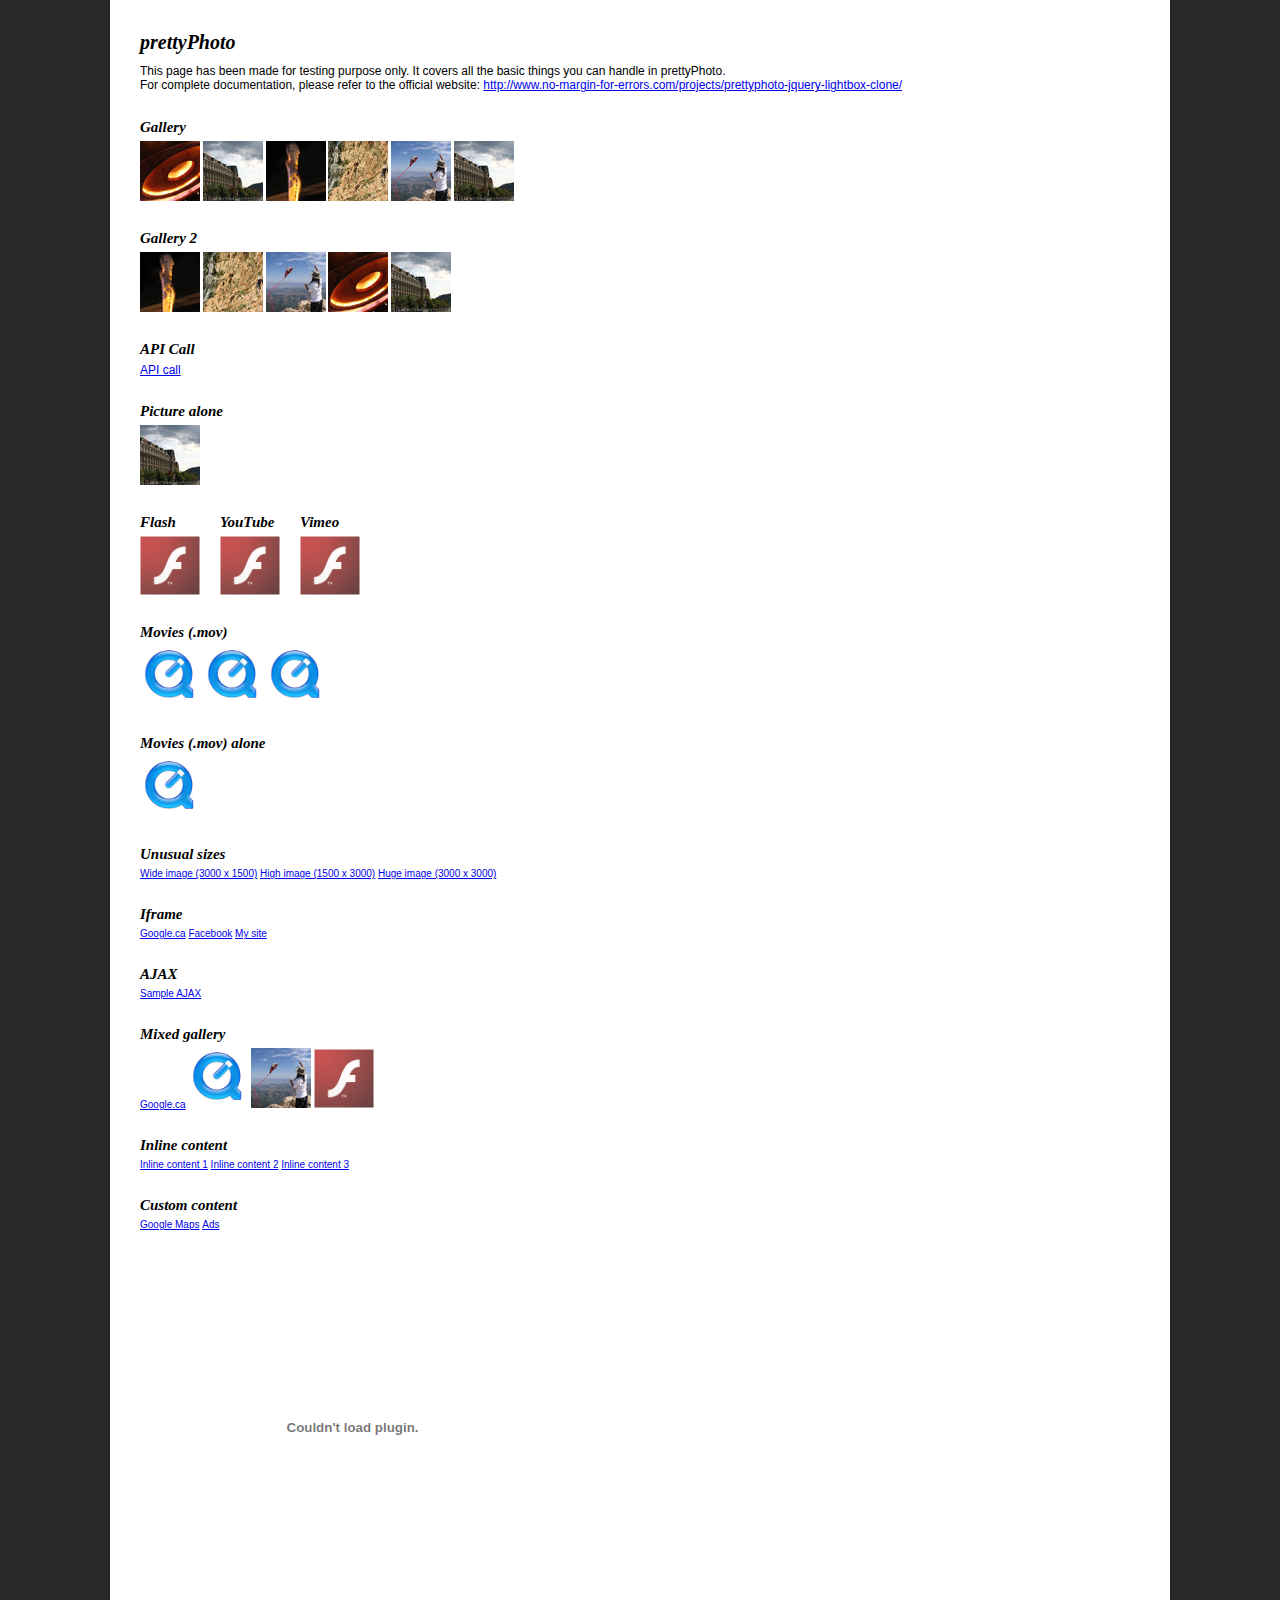
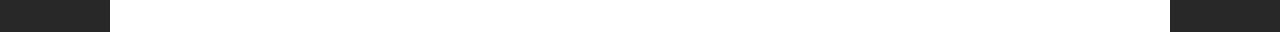
<file: css/prettyPhoto/index.html>
<!DOCTYPE html>
<html>
	<head>
		<title>jQuery lightbox clone - prettyPhoto - by Stephane Caron</title>
		<meta http-equiv="Content-Type" content="text/html; charset=utf-8" />
		<script src="js/jquery-1.4.4.min.js" type="text/javascript"></script>
		<!--script src="js/jquery.lint.js" type="text/javascript" charset="utf-8"></script-->
		<link rel="stylesheet" href="css/prettyPhoto.css" type="text/css" media="screen" title="prettyPhoto main stylesheet" charset="utf-8" />
		<script src="js/jquery.prettyPhoto.js" type="text/javascript" charset="utf-8"></script>
		
		<style type="text/css" media="screen">
			* { margin: 0; padding: 0; }
			
			body {
				background: #282828;
				font: 62.5%/1.2 Arial, Verdana, Sans-Serif;
				padding: 0 20px;
			}
			
			h1 { font-family: Georgia; font-style: italic; margin-bottom: 10px; }
			
			h2 {
				font-family: Georgia;
				font-style: italic;
				margin: 25px 0 5px 0;
			}
			
			p { font-size: 1.2em; }
			
			ul li { display: inline; }
			
			.wide {
				border-bottom: 1px #000 solid;
				width: 4000px;
			}
			
			.fleft { float: left; margin: 0 20px 0 0; }
			
			.cboth { clear: both; }
			
			#main {
				background: #fff;
				margin: 0 auto;
				padding: 30px;
				width: 1000px;
			}
		</style>
	</head>
	<body>
		<div id="main">
			<h1>prettyPhoto</h1>
			
			<p>This page has been made for testing purpose only. It covers all the basic things you can handle in prettyPhoto.</p>
	
			<p>For complete documentation, please refer to the official website: <a href="http://www.no-margin-for-errors.com/projects/prettyphoto-jquery-lightbox-clone/">http://www.no-margin-for-errors.com/projects/prettyphoto-jquery-lightbox-clone/</a></p>
	
			<h2>Gallery</h2>
			<ul class="gallery clearfix">
				<li><a href="images/fullscreen/1.JPG?lol=lol" rel="prettyPhoto[gallery1]" title="You can add caption to pictures. You can add caption to pictures. You can add caption to pictures."><img src="images/thumbnails/t_1.jpg" width="60" height="60" alt="Red round shape" /></a></li>
				<li><a href="images/fullscreen/2.jpg" rel="prettyPhoto[gallery1]"><img src="images/thumbnails/t_2.jpg" width="60" height="60" alt="Nice building" /></a></li>
				<li><a href="images/fullscreen/3.jpg" rel="prettyPhoto[gallery1]"><img src="images/thumbnails/t_3.jpg" width="60" height="60" alt="Fire!" /></a></li>
				<li><a href="images/fullscreen/4.jpg" rel="prettyPhoto[gallery1]"><img src="images/thumbnails/t_4.jpg" width="60" height="60" alt="Rock climbing" /></a></li>
				<li><a href="images/fullscreen/5.jpg" rel="prettyPhoto[gallery1]"><img src="images/thumbnails/t_5.jpg" width="60" height="60" alt="Fly kite, fly!" /></a></li>
				<li><a href="images/fullscreen/6.jpg" rel="prettyPhoto[gallery1]"><img src="images/thumbnails/t_2.jpg" width="60" height="60" alt="Nice building" /></a></li>
			</ul>

			<h2>Gallery 2</h2>
			<ul class="gallery clearfix">
				<li><a href="images/fullscreen/3.jpg" rel="prettyPhoto[gallery2]" title="How is the description on that one? How is the description on that one? How is the description on that one? "><img src="images/thumbnails/t_3.jpg" width="60" height="60" alt="This is a pretty long title" /></a></li>
				<li><a href="images/fullscreen/4.jpg" rel="prettyPhoto[gallery2]" title="Description on a single line."><img src="images/thumbnails/t_4.jpg" width="60" height="60" alt="" /></a></li>
				<li><a href="images/fullscreen/5.jpg" rel="prettyPhoto[gallery2]"><img src="images/thumbnails/t_5.jpg" width="60" height="60" alt="" /></a></li>
				<li><a href="images/fullscreen/1.jpg" rel="prettyPhoto[gallery2]"><img src="images/thumbnails/t_1.jpg" width="60" height="60" alt="" /></a></li>
				<li><a href="images/fullscreen/2.jpg" rel="prettyPhoto[gallery2]"><img src="images/thumbnails/t_2.jpg" width="60" height="60" alt="" /></a></li>
			</ul>

			<h2>API Call</h2>
			<script type="text/javascript" charset="utf-8">
				api_gallery=['images/fullscreen/1.JPG','images/fullscreen/2.jpg','images/fullscreen/3.JPG'];
				api_titles=['API Call Image 1','API Call Image 2','API Call Image 3'];
				api_descriptions=['Description 1','Description 2','Description 3'];
			</script>
			<p><a href="#" onclick="$.prettyPhoto.open(api_gallery,api_titles,api_descriptions); return false">API call</a></p>

			<h2>Picture alone</h2>
			<ul class="gallery clearfix">
				<li><a href="images/fullscreen/2.jpg" rel="prettyPhoto" title="&lt;a href=&#x27;http://www.google.ca&#x27; target=&#x27;_blank&#x27; &gt;This will open Google.com in a new window&lt;/a&gt;"><img src="images/thumbnails/t_2.jpg" width="60" height="60" alt="Picture alone 1" /></a></li>
			</ul>
			<div class="fleft">
				<h2>Flash</h2>
				<ul class="gallery clearfix">
					<li><a href="http://www.adobe.com/products/flashplayer/include/marquee/design.swf?width=792&amp;height=294" rel="prettyPhoto[flash]" title="Flash 10 demo"><img src="images/thumbnails/flash-logo.png" width="60" alt="Flash 10 demo" /></a></li>
				</ul>
			</div>
			<div class="fleft">
				<h2>YouTube</h2>
				<ul class="gallery clearfix">
					<li><a href="http://www.youtube.com/watch?v=kh29_SERH0Y&rel=0" rel="prettyPhoto" title="YouTube demo"><img src="images/thumbnails/flash-logo.png" width="60" alt="" /></a></li>
				</ul>
			</div>
			<div class="fleft">
				<h2>Vimeo</h2>
				<ul class="gallery clearfix">
					<li><a href="http://vimeo.com/7874398&width=700" rel="prettyPhoto" title="Vimeo video"><img src="images/thumbnails/flash-logo.png" width="60" alt="VIMEO!" /></a></li>
				</ul>
			</div>
			
			<br class="cboth" />
	
			<h2>Movies (.mov)</h2>
			<ul class="gallery clearfix">
				<li><a href="http://trailers.apple.com/movies/disney/tronlegacy/tronlegacy-tsr1_r640s.mov?width=640&height=272" rel="prettyPhoto[movies]" title="Tron!"><img src="images/thumbnails/quicktime-logo.gif" alt="Tron teaser" width="60" /></a></li>
				<li><a href="http://trailers.apple.com/movies/sony_pictures/karatekid/karatekid-tlr3_r640s.mov?width=640&height=304" rel="prettyPhoto[movies]" title="The Karate Kid"><img src="images/thumbnails/quicktime-logo.gif" alt="The Karate Kid" width="60" /></a></li>
				<li><a href="http://trailers.apple.com/movies/paramount/shutterisland/shutterisland-tvspot1_r640s.mov?width=640&height=272" rel="prettyPhoto[movies]" title="Shutter Island"><img src="images/thumbnails/quicktime-logo.gif" alt="Shutter Island" width="60" /></a></li>
			</ul>
	
			<h2>Movies (.mov) alone</h2>
			<ul class="gallery clearfix">
				<li><a href="http://trailers.apple.com/movies/disney/tronlegacy/tronlegacy-tsr1_r640s.mov?width=640&height=272" rel="prettyPhoto" title="Tron!"><img src="images/thumbnails/quicktime-logo.gif" alt="Tron teaser" width="60" /></a></li>
			</ul>
	
			<h2>Unusual sizes</h2>
			<ul class="gallery clearfix">
				<li><a href="images/fullscreen/wide.gif" rel="prettyPhoto[unusual]">Wide image (3000 x 1500)</a></li>
				<li><a href="images/fullscreen/high.gif" rel="prettyPhoto[unusual]">High image (1500 x 3000)</a></li>
				<li><a href="images/fullscreen/huge.gif" rel="prettyPhoto[unusual]">Huge image (3000 x 3000)</a></li>
			</ul>
	
			<h2>Iframe</h2>
			<ul class="gallery clearfix">
				<li><a href="http://www.google.com/search?ie=UTF-8&amp;oe=UTF-8&amp;q=prettyphoto&amp;iframe=true&amp;width=100%&amp;height=100%" rel="prettyPhoto[iframe]">Google.ca</a></li>
				<li><a href="http://www.facebook.com?iframe=true&amp;width=600&amp;height=300" rel="prettyPhoto[iframe]">Facebook</a></li>
				<li><a href="http://nmfe.co?iframe=true&amp;width=300&amp;height=200" rel="prettyPhoto[iframe]">My site</a></li>
			</ul>
	
			<h2>AJAX</h2>
			<ul class="gallery clearfix">
				<li><a href="xhr_response.html?ajax=true&amp;width=400&amp;height=160" rel="prettyPhoto[ajax]">Sample AJAX</a></li>
			</ul>
	
			<h2>Mixed gallery</h2>
			<ul class="gallery clearfix">
				<li><a href="http://www.google.ca?iframe=true&amp;width=1000&amp;height=500" rel="prettyPhoto[mixed]">Google.ca</a></li>
				<li><a href="http://trailers.apple.com/movies/disney/tronlegacy/tronlegacy-tsr1_r640s.mov?width=640&height=272" rel="prettyPhoto[mixed]" title="Tron!"><img src="images/thumbnails/quicktime-logo.gif" alt="Tron teaser" width="60" /></a></li>
				<li><a href="images/fullscreen/5.jpg" rel="prettyPhoto[mixed]"><img src="images/thumbnails/t_5.jpg" width="60" height="60" alt="" /></a></li>
				<li><a href="http://www.adobe.com/products/flashplayer/include/marquee/design.swf?width=792&amp;height=294" rel="prettyPhoto[mixed]" title="Flash 10 demo"><img src="images/thumbnails/flash-logo.png" width="60" alt="Flash 10 demo" /></a></li>
			</ul>
	
			<h2>Inline content</h2>
			<ul class="gallery clearfix">
				<li><a href="#inline_demo" rel="prettyPhoto[inline]">Inline content 1</a></li>
				<li><a href="#inline_demo2" rel="prettyPhoto[inline]">Inline content 2</a></li>
				<li><a href="#inline_demo3" rel="prettyPhoto[inline]">Inline content 3</a></li>
			</ul>
			<div id="inline_demo" style="display:none;">
				<p><a href="http://www.google.ca?iframe=true&amp;width=1000&amp;height=500">Google.ca</a></p>
				<p>Lorem ipsum dolor sit amet, consectetur adipisicing elit, sed do eiusmod tempor incididunt ut labore et dolore magna aliqua. Ut enim ad minim veniam, quis nostrud exercitation ullamco laboris nisi ut aliquip ex ea commodo consequat. Duis aute irure dolor in reprehenderit in voluptate velit esse cillum dolore eu fugiat nulla pariatur. Excepteur sint occaecat cupidatat non proident, sunt in culpa qui officia deserunt mollit anim id est laborum.</p>
			</div>
			<div id="inline_demo2" style="display:none;">
				<p>Lorem ipsum dolor sit amet, consectetur adipisicing elit, sed do eiusmod tempor incididunt ut labore et dolore magna aliqua. Ut enim ad minim veniam, quis nostrud exercitation ullamco laboris nisi ut aliquip ex ea commodo consequat. Duis aute irure dolor in reprehenderit in voluptate velit esse cillum dolore eu fugiat nulla pariatur. Excepteur sint occaecat cupidatat non proident, sunt in culpa qui officia deserunt mollit anim id est laborum.</p>
				<p>Lorem ipsum dolor sit amet, consectetur adipisicing elit, sed do eiusmod tempor incididunt ut labore et dolore magna aliqua. Ut enim ad minim veniam, quis nostrud exercitation ullamco laboris nisi ut aliquip ex ea commodo consequat. Duis aute irure dolor in reprehenderit in voluptate velit esse cillum dolore eu fugiat nulla pariatur. Excepteur sint occaecat cupidatat non proident, sunt in culpa qui officia deserunt mollit anim id est laborum.</p>
				<p>Lorem ipsum dolor sit amet, consectetur adipisicing elit, sed do eiusmod tempor incididunt ut labore et dolore magna aliqua. Ut enim ad minim veniam, quis nostrud exercitation ullamco laboris nisi ut aliquip ex ea commodo consequat. Duis aute irure dolor in reprehenderit in voluptate velit esse cillum dolore eu fugiat nulla pariatur. Excepteur sint occaecat cupidatat non proident, sunt in culpa qui officia deserunt mollit anim id est laborum.</p>
				<p>Lorem ipsum dolor sit amet, consectetur adipisicing elit, sed do eiusmod tempor incididunt ut labore et dolore magna aliqua. Ut enim ad minim veniam, quis nostrud exercitation ullamco laboris nisi ut aliquip ex ea commodo consequat. Duis aute irure dolor in reprehenderit in voluptate velit esse cillum dolore eu fugiat nulla pariatur. Excepteur sint occaecat cupidatat non proident, sunt in culpa qui officia deserunt mollit anim id est laborum.</p>
			</div>
			<div id="inline_demo3" style="display:none;">
				<p>Lorem ipsum dolor sit amet, consectetur adipisicing elit, sed do eiusmod tempor incididunt ut labore et dolore magna aliqua. Ut enim ad minim veniam, quis nostrud exercitation ullamco laboris nisi ut aliquip ex ea commodo consequat. Duis aute irure dolor in reprehenderit in voluptate velit esse cillum dolore eu fugiat nulla pariatur. Excepteur sint occaecat cupidatat non proident, sunt in culpa qui officia deserunt mollit anim id est laborum.</p>
				<p>Lorem ipsum dolor sit amet, consectetur adipisicing elit, sed do eiusmod tempor incididunt ut labore et dolore magna aliqua. Ut enim ad minim veniam, quis nostrud exercitation ullamco laboris nisi ut aliquip ex ea commodo consequat. Duis aute irure dolor in reprehenderit in voluptate velit esse cillum dolore eu fugiat nulla pariatur. Excepteur sint occaecat cupidatat non proident, sunt in culpa qui officia deserunt mollit anim id est laborum.</p>
				<p><img src="images/fullscreen/2.jpg" /></p>
			</div>
	
			<h2>Custom content</h2>
			<ul id="custom_content" class="gallery clearfix">
				<li><a href="#?custom=true&width=260&height=270" rel="prettyPhoto">Google Maps</a></li>
				<li><a href="#?custom=true&width=260&height=400" rel="prettyPhoto">Ads</a></li>
			</ul>
			
			<br /><br />
			
			<object width="425" height="344"><param name="movie" value="http://www.youtube.com/v/_HOMoTqEASY&hl=en&fs=1&"></param><param name="allowFullScreen" value="true"></param><param name="allowscriptaccess" value="always"></param><param name="wmode" value="opaque"></param><embed src="http://www.youtube.com/v/_HOMoTqEASY&hl=en&fs=1&" type="application/x-shockwave-flash" allowscriptaccess="always" allowfullscreen="true" width="425" height="344" wmode="opaque"></embed></object>
			<iframe title="YouTube video player" width="425" height="344" src="http://www.youtube.com/embed/_HOMoTqEASY" frameborder="0" allowfullscreen></iframe>
	
			<script type="text/javascript" charset="utf-8">
			$(document).ready(function(){
				$("area[rel^='prettyPhoto']").prettyPhoto();
				
				$(".gallery:first a[rel^='prettyPhoto']").prettyPhoto({animation_speed:'normal',theme:'facebook',slideshow:3000, autoplay_slideshow: true});
				$(".gallery:gt(0) a[rel^='prettyPhoto']").prettyPhoto({animation_speed:'fast',slideshow:10000, hideflash: true});
		
				$("#custom_content a[rel^='prettyPhoto']:first").prettyPhoto({
					custom_markup: '<div id="map_canvas" style="width:260px; height:265px"></div>',
					changepicturecallback: function(){ initialize(); }
				});

				$("#custom_content a[rel^='prettyPhoto']:last").prettyPhoto({
					custom_markup: '<div id="bsap_1259344" class="bsarocks bsap_d49a0984d0f377271ccbf01a33f2b6d6"></div><div id="bsap_1237859" class="bsarocks bsap_d49a0984d0f377271ccbf01a33f2b6d6" style="height:260px"></div><div id="bsap_1251710" class="bsarocks bsap_d49a0984d0f377271ccbf01a33f2b6d6"></div>',
					changepicturecallback: function(){ _bsap.exec(); }
				});
			});
			</script>
	
			<!-- Google Maps Code -->
			<script type="text/javascript"
			    src="http://maps.google.com/maps/api/js?sensor=true">
			</script>
			<script type="text/javascript">
			  function initialize() {
			    var latlng = new google.maps.LatLng(-34.397, 150.644);
			    var myOptions = {
			      zoom: 8,
			      center: latlng,
			      mapTypeId: google.maps.MapTypeId.ROADMAP
			    };
			    var map = new google.maps.Map(document.getElementById("map_canvas"),
			        myOptions);
			  }

			</script>
			<!-- END Google Maps Code -->
	
			<!-- BuySellAds.com Ad Code -->
			<style type="text/css" media="screen">
				.bsap a { float: left; }
			</style>
			<script type="text/javascript">
			(function(){
			  var bsa = document.createElement('script');
			     bsa.type = 'text/javascript';
			     bsa.async = true;
			     bsa.src = '//s3.buysellads.com/ac/bsa.js';
			  (document.getElementsByTagName('head')[0]||document.getElementsByTagName('body')[0]).appendChild(bsa);
			})();
			</script>
			<!-- END BuySellAds.com Ad Code -->
	</div>
	</body>
</html>
</file>
<file: css/prettyPhoto/css/prettyPhoto.css>
/* ------------------------------------------------------------------------
	This you can edit.
------------------------------------------------------------------------- */

	/* ----------------------------------
		Default Theme
	----------------------------------- */

	div.pp_default .pp_top,
	div.pp_default .pp_top .pp_middle,
	div.pp_default .pp_top .pp_left,
	div.pp_default .pp_top .pp_right,
	div.pp_default .pp_bottom,
	div.pp_default .pp_bottom .pp_left,
	div.pp_default .pp_bottom .pp_middle,
	div.pp_default .pp_bottom .pp_right { height: 13px; }
	
	div.pp_default .pp_top .pp_left { background: url(../images/prettyPhoto/default/sprite.png) -78px -93px no-repeat; } /* Top left corner */
	div.pp_default .pp_top .pp_middle { background: url(../images/prettyPhoto/default/sprite_x.png) top left repeat-x; } /* Top pattern/color */
	div.pp_default .pp_top .pp_right { background: url(../images/prettyPhoto/default/sprite.png) -112px -93px no-repeat; } /* Top right corner */
	
	div.pp_default .pp_content .ppt { color: #f8f8f8; }
	div.pp_default .pp_content_container .pp_left { background: url(../images/prettyPhoto/default/sprite_y.png) -7px 0 repeat-y; padding-left: 13px; }
	div.pp_default .pp_content_container .pp_right { background: url(../images/prettyPhoto/default/sprite_y.png) top right repeat-y; padding-right: 13px; }
	div.pp_default .pp_content { background-color: #fff; } /* Content background */
	div.pp_default .pp_next:hover { background: url(../images/prettyPhoto/default/sprite_next.png) center right  no-repeat; cursor: pointer; } /* Next button */
	div.pp_default .pp_previous:hover { background: url(../images/prettyPhoto/default/sprite_prev.png) center left no-repeat; cursor: pointer; } /* Previous button */
	div.pp_default .pp_expand { background: url(../images/prettyPhoto/default/sprite.png) 0 -29px no-repeat; cursor: pointer; width: 28px; height: 28px; } /* Expand button */
	div.pp_default .pp_expand:hover { background: url(../images/prettyPhoto/default/sprite.png) 0 -56px no-repeat; cursor: pointer; } /* Expand button hover */
	div.pp_default .pp_contract { background: url(../images/prettyPhoto/default/sprite.png) 0 -84px no-repeat; cursor: pointer; width: 28px; height: 28px; } /* Contract button */
	div.pp_default .pp_contract:hover { background: url(../images/prettyPhoto/default/sprite.png) 0 -113px no-repeat; cursor: pointer; } /* Contract button hover */
	div.pp_default .pp_close { width: 30px; height: 30px; background: url(../images/prettyPhoto/default/sprite.png) 2px 1px no-repeat; cursor: pointer; } /* Close button */
	div.pp_default #pp_full_res .pp_inline { color: #000; } 
	div.pp_default .pp_gallery ul li a { background: url(../images/prettyPhoto/default/default_thumb.png) center center #f8f8f8; border:1px solid #aaa; }
	div.pp_default .pp_gallery ul li a:hover,
	div.pp_default .pp_gallery ul li.selected a { border-color: #fff; }

	div.pp_default .pp_gallery a.pp_arrow_previous,
	div.pp_default .pp_gallery a.pp_arrow_next { position: static; left: auto; }
	div.pp_default .pp_nav .pp_play,
	div.pp_default .pp_nav .pp_pause { background: url(../images/prettyPhoto/default/sprite.png) -51px 1px no-repeat; height:30px; width:30px; }
	div.pp_default .pp_nav .pp_pause { background-position: -51px -29px; }
	div.pp_default .pp_details { position: relative; }
	div.pp_default a.pp_arrow_previous,
	div.pp_default a.pp_arrow_next { background: url(../images/prettyPhoto/default/sprite.png) -31px -3px no-repeat; height: 20px; margin: 4px 0 0 0; width: 20px; }
	div.pp_default a.pp_arrow_next { left: 52px; background-position: -82px -3px; } /* The next arrow in the bottom nav */
	div.pp_default .pp_content_container .pp_details { margin-top: 5px; }
	div.pp_default .pp_nav { clear: none; height: 30px; width: 105px; position: relative; }
	div.pp_default .pp_nav .currentTextHolder{ font-family: Georgia; font-style: italic; font-color:#999; font-size: 11px; left: 75px; line-height: 25px; margin: 0; padding: 0 0 0 10px; position: absolute; top: 2px; }
	
	div.pp_default .pp_close:hover, div.pp_default .pp_nav .pp_play:hover, div.pp_default .pp_nav .pp_pause:hover, div.pp_default .pp_arrow_next:hover, div.pp_default .pp_arrow_previous:hover { opacity:0.7; }

	div.pp_default .pp_description{ font-size: 11px; font-weight: bold; line-height: 14px; margin: 5px 50px 5px 0; }

	div.pp_default .pp_bottom .pp_left { background: url(../images/prettyPhoto/default/sprite.png) -78px -127px no-repeat; } /* Bottom left corner */
	div.pp_default .pp_bottom .pp_middle { background: url(../images/prettyPhoto/default/sprite_x.png) bottom left repeat-x; } /* Bottom pattern/color */
	div.pp_default .pp_bottom .pp_right { background: url(../images/prettyPhoto/default/sprite.png) -112px -127px no-repeat; } /* Bottom right corner */

	div.pp_default .pp_loaderIcon { background: url(../images/prettyPhoto/default/loader.gif) center center no-repeat; } /* Loader icon */

	
	/* ----------------------------------
		Light Rounded Theme
	----------------------------------- */


	div.light_rounded .pp_top .pp_left { background: url(../images/prettyPhoto/light_rounded/sprite.png) -88px -53px no-repeat; } /* Top left corner */
	div.light_rounded .pp_top .pp_middle { background: #fff; } /* Top pattern/color */
	div.light_rounded .pp_top .pp_right { background: url(../images/prettyPhoto/light_rounded/sprite.png) -110px -53px no-repeat; } /* Top right corner */
	
	div.light_rounded .pp_content .ppt { color: #000; }
	div.light_rounded .pp_content_container .pp_left,
	div.light_rounded .pp_content_container .pp_right { background: #fff; }
	div.light_rounded .pp_content { background-color: #fff; } /* Content background */
	div.light_rounded .pp_next:hover { background: url(../images/prettyPhoto/light_rounded/btnNext.png) center right  no-repeat; cursor: pointer; } /* Next button */
	div.light_rounded .pp_previous:hover { background: url(../images/prettyPhoto/light_rounded/btnPrevious.png) center left no-repeat; cursor: pointer; } /* Previous button */
	div.light_rounded .pp_expand { background: url(../images/prettyPhoto/light_rounded/sprite.png) -31px -26px no-repeat; cursor: pointer; } /* Expand button */
	div.light_rounded .pp_expand:hover { background: url(../images/prettyPhoto/light_rounded/sprite.png) -31px -47px no-repeat; cursor: pointer; } /* Expand button hover */
	div.light_rounded .pp_contract { background: url(../images/prettyPhoto/light_rounded/sprite.png) 0 -26px no-repeat; cursor: pointer; } /* Contract button */
	div.light_rounded .pp_contract:hover { background: url(../images/prettyPhoto/light_rounded/sprite.png) 0 -47px no-repeat; cursor: pointer; } /* Contract button hover */
	div.light_rounded .pp_close { width: 75px; height: 22px; background: url(../images/prettyPhoto/light_rounded/sprite.png) -1px -1px no-repeat; cursor: pointer; } /* Close button */
	div.light_rounded .pp_details { position: relative; }
	div.light_rounded .pp_description { margin-right: 85px; }
	div.light_rounded #pp_full_res .pp_inline { color: #000; } 
	div.light_rounded .pp_gallery a.pp_arrow_previous,
	div.light_rounded .pp_gallery a.pp_arrow_next { margin-top: 12px !important; }
	div.light_rounded .pp_nav .pp_play { background: url(../images/prettyPhoto/light_rounded/sprite.png) -1px -100px no-repeat; height: 15px; width: 14px; }
	div.light_rounded .pp_nav .pp_pause { background: url(../images/prettyPhoto/light_rounded/sprite.png) -24px -100px no-repeat; height: 15px; width: 14px; }

	div.light_rounded .pp_arrow_previous { background: url(../images/prettyPhoto/light_rounded/sprite.png) 0 -71px no-repeat; } /* The previous arrow in the bottom nav */
		div.light_rounded .pp_arrow_previous.disabled { background-position: 0 -87px; cursor: default; }
	div.light_rounded .pp_arrow_next { background: url(../images/prettyPhoto/light_rounded/sprite.png) -22px -71px no-repeat; } /* The next arrow in the bottom nav */
		div.light_rounded .pp_arrow_next.disabled { background-position: -22px -87px; cursor: default; }

	div.light_rounded .pp_bottom .pp_left { background: url(../images/prettyPhoto/light_rounded/sprite.png) -88px -80px no-repeat; } /* Bottom left corner */
	div.light_rounded .pp_bottom .pp_middle { background: #fff; } /* Bottom pattern/color */
	div.light_rounded .pp_bottom .pp_right { background: url(../images/prettyPhoto/light_rounded/sprite.png) -110px -80px no-repeat; } /* Bottom right corner */

	div.light_rounded .pp_loaderIcon { background: url(../images/prettyPhoto/light_rounded/loader.gif) center center no-repeat; } /* Loader icon */
	
	/* ----------------------------------
		Dark Rounded Theme
	----------------------------------- */
	
	div.dark_rounded .pp_top .pp_left { background: url(../images/prettyPhoto/dark_rounded/sprite.png) -88px -53px no-repeat; } /* Top left corner */
	div.dark_rounded .pp_top .pp_middle { background: url(../images/prettyPhoto/dark_rounded/contentPattern.png) top left repeat; } /* Top pattern/color */
	div.dark_rounded .pp_top .pp_right { background: url(../images/prettyPhoto/dark_rounded/sprite.png) -110px -53px no-repeat; } /* Top right corner */
	
	div.dark_rounded .pp_content_container .pp_left { background: url(../images/prettyPhoto/dark_rounded/contentPattern.png) top left repeat-y; } /* Left Content background */
	div.dark_rounded .pp_content_container .pp_right { background: url(../images/prettyPhoto/dark_rounded/contentPattern.png) top right repeat-y; } /* Right Content background */
	div.dark_rounded .pp_content { background: url(../images/prettyPhoto/dark_rounded/contentPattern.png) top left repeat; } /* Content background */
	div.dark_rounded .pp_next:hover { background: url(../images/prettyPhoto/dark_rounded/btnNext.png) center right  no-repeat; cursor: pointer; } /* Next button */
	div.dark_rounded .pp_previous:hover { background: url(../images/prettyPhoto/dark_rounded/btnPrevious.png) center left no-repeat; cursor: pointer; } /* Previous button */
	div.dark_rounded .pp_expand { background: url(../images/prettyPhoto/dark_rounded/sprite.png) -31px -26px no-repeat; cursor: pointer; } /* Expand button */
	div.dark_rounded .pp_expand:hover { background: url(../images/prettyPhoto/dark_rounded/sprite.png) -31px -47px no-repeat; cursor: pointer; } /* Expand button hover */
	div.dark_rounded .pp_contract { background: url(../images/prettyPhoto/dark_rounded/sprite.png) 0 -26px no-repeat; cursor: pointer; } /* Contract button */
	div.dark_rounded .pp_contract:hover { background: url(../images/prettyPhoto/dark_rounded/sprite.png) 0 -47px no-repeat; cursor: pointer; } /* Contract button hover */
	div.dark_rounded .pp_close { width: 75px; height: 22px; background: url(../images/prettyPhoto/dark_rounded/sprite.png) -1px -1px no-repeat; cursor: pointer; } /* Close button */
	div.dark_rounded .pp_details { position: relative; }
	div.dark_rounded .pp_description { margin-right: 85px; }
	div.dark_rounded .currentTextHolder { color: #c4c4c4; }
	div.dark_rounded .pp_description { color: #fff; }
	div.dark_rounded #pp_full_res .pp_inline { color: #fff; }
	div.dark_rounded .pp_gallery a.pp_arrow_previous,
	div.dark_rounded .pp_gallery a.pp_arrow_next { margin-top: 12px !important; }
	div.dark_rounded .pp_nav .pp_play { background: url(../images/prettyPhoto/dark_rounded/sprite.png) -1px -100px no-repeat; height: 15px; width: 14px; }
	div.dark_rounded .pp_nav .pp_pause { background: url(../images/prettyPhoto/dark_rounded/sprite.png) -24px -100px no-repeat; height: 15px; width: 14px; }

	div.dark_rounded .pp_arrow_previous { background: url(../images/prettyPhoto/dark_rounded/sprite.png) 0 -71px no-repeat; } /* The previous arrow in the bottom nav */
		div.dark_rounded .pp_arrow_previous.disabled { background-position: 0 -87px; cursor: default; }
	div.dark_rounded .pp_arrow_next { background: url(../images/prettyPhoto/dark_rounded/sprite.png) -22px -71px no-repeat; } /* The next arrow in the bottom nav */
		div.dark_rounded .pp_arrow_next.disabled { background-position: -22px -87px; cursor: default; }

	div.dark_rounded .pp_bottom .pp_left { background: url(../images/prettyPhoto/dark_rounded/sprite.png) -88px -80px no-repeat; } /* Bottom left corner */
	div.dark_rounded .pp_bottom .pp_middle { background: url(../images/prettyPhoto/dark_rounded/contentPattern.png) top left repeat; } /* Bottom pattern/color */
	div.dark_rounded .pp_bottom .pp_right { background: url(../images/prettyPhoto/dark_rounded/sprite.png) -110px -80px no-repeat; } /* Bottom right corner */

	div.dark_rounded .pp_loaderIcon { background: url(../images/prettyPhoto/dark_rounded/loader.gif) center center no-repeat; } /* Loader icon */
	
	
	/* ----------------------------------
		Dark Square Theme
	----------------------------------- */
	
	div.dark_square .pp_left ,
	div.dark_square .pp_middle,
	div.dark_square .pp_right,
	div.dark_square .pp_content { background: #000; }
	
	div.dark_square .currentTextHolder { color: #c4c4c4; }
	div.dark_square .pp_description { color: #fff; }
	div.dark_square .pp_loaderIcon { background: url(../images/prettyPhoto/dark_square/loader.gif) center center no-repeat; } /* Loader icon */
	
	div.dark_square .pp_expand { background: url(../images/prettyPhoto/dark_square/sprite.png) -31px -26px no-repeat; cursor: pointer; } /* Expand button */
	div.dark_square .pp_expand:hover { background: url(../images/prettyPhoto/dark_square/sprite.png) -31px -47px no-repeat; cursor: pointer; } /* Expand button hover */
	div.dark_square .pp_contract { background: url(../images/prettyPhoto/dark_square/sprite.png) 0 -26px no-repeat; cursor: pointer; } /* Contract button */
	div.dark_square .pp_contract:hover { background: url(../images/prettyPhoto/dark_square/sprite.png) 0 -47px no-repeat; cursor: pointer; } /* Contract button hover */
	div.dark_square .pp_close { width: 75px; height: 22px; background: url(../images/prettyPhoto/dark_square/sprite.png) -1px -1px no-repeat; cursor: pointer; } /* Close button */
	div.dark_square .pp_details { position: relative; }
	div.dark_square .pp_description { margin: 0 85px 0 0; }
	div.dark_square #pp_full_res .pp_inline { color: #fff; }
	div.dark_square .pp_gallery a.pp_arrow_previous,
	div.dark_square .pp_gallery a.pp_arrow_next { margin-top: 12px !important; }
	div.dark_square .pp_nav { clear: none; }
	div.dark_square .pp_nav .pp_play { background: url(../images/prettyPhoto/dark_square/sprite.png) -1px -100px no-repeat; height: 15px; width: 14px; }
	div.dark_square .pp_nav .pp_pause { background: url(../images/prettyPhoto/dark_square/sprite.png) -24px -100px no-repeat; height: 15px; width: 14px; }
	
	div.dark_square .pp_arrow_previous { background: url(../images/prettyPhoto/dark_square/sprite.png) 0 -71px no-repeat; } /* The previous arrow in the bottom nav */
		div.dark_square .pp_arrow_previous.disabled { background-position: 0 -87px; cursor: default; }
	div.dark_square .pp_arrow_next { background: url(../images/prettyPhoto/dark_square/sprite.png) -22px -71px no-repeat; } /* The next arrow in the bottom nav */
		div.dark_square .pp_arrow_next.disabled { background-position: -22px -87px; cursor: default; }
	
	div.dark_square .pp_next:hover { background: url(../images/prettyPhoto/dark_square/btnNext.png) center right  no-repeat; cursor: pointer; } /* Next button */
	div.dark_square .pp_previous:hover { background: url(../images/prettyPhoto/dark_square/btnPrevious.png) center left no-repeat; cursor: pointer; } /* Previous button */


	/* ----------------------------------
		Light Square Theme
	----------------------------------- */
	
	div.light_square .pp_left ,
	div.light_square .pp_middle,
	div.light_square .pp_right,
	div.light_square .pp_content { background: #fff; }
	
	div.light_square .pp_content .ppt { color: #000; }
	div.light_square .pp_expand { background: url(../images/prettyPhoto/light_square/sprite.png) -31px -26px no-repeat; cursor: pointer; } /* Expand button */
	div.light_square .pp_expand:hover { background: url(../images/prettyPhoto/light_square/sprite.png) -31px -47px no-repeat; cursor: pointer; } /* Expand button hover */
	div.light_square .pp_contract { background: url(../images/prettyPhoto/light_square/sprite.png) 0 -26px no-repeat; cursor: pointer; } /* Contract button */
	div.light_square .pp_contract:hover { background: url(../images/prettyPhoto/light_square/sprite.png) 0 -47px no-repeat; cursor: pointer; } /* Contract button hover */
	div.light_square .pp_close { width: 75px; height: 22px; background: url(../images/prettyPhoto/light_square/sprite.png) -1px -1px no-repeat; cursor: pointer; } /* Close button */
	div.light_square .pp_details { position: relative; }
	div.light_square .pp_description { margin-right: 85px; }
	div.light_square #pp_full_res .pp_inline { color: #000; }
	div.light_square .pp_gallery a.pp_arrow_previous,
	div.light_square .pp_gallery a.pp_arrow_next { margin-top: 12px !important; }
	div.light_square .pp_nav .pp_play { background: url(../images/prettyPhoto/light_square/sprite.png) -1px -100px no-repeat; height: 15px; width: 14px; }
	div.light_square .pp_nav .pp_pause { background: url(../images/prettyPhoto/light_square/sprite.png) -24px -100px no-repeat; height: 15px; width: 14px; }
	
	div.light_square .pp_arrow_previous { background: url(../images/prettyPhoto/light_square/sprite.png) 0 -71px no-repeat; } /* The previous arrow in the bottom nav */
		div.light_square .pp_arrow_previous.disabled { background-position: 0 -87px; cursor: default; }
	div.light_square .pp_arrow_next { background: url(../images/prettyPhoto/light_square/sprite.png) -22px -71px no-repeat; } /* The next arrow in the bottom nav */
		div.light_square .pp_arrow_next.disabled { background-position: -22px -87px; cursor: default; }
	
	div.light_square .pp_next:hover { background: url(../images/prettyPhoto/light_square/btnNext.png) center right  no-repeat; cursor: pointer; } /* Next button */
	div.light_square .pp_previous:hover { background: url(../images/prettyPhoto/light_square/btnPrevious.png) center left no-repeat; cursor: pointer; } /* Previous button */
	
	div.light_square .pp_loaderIcon { background: url(../images/prettyPhoto/light_rounded/loader.gif) center center no-repeat; } /* Loader icon */


	/* ----------------------------------
		Facebook style Theme
	----------------------------------- */
	
	div.facebook .pp_top .pp_left { background: url(../images/prettyPhoto/facebook/sprite.png) -88px -53px no-repeat; } /* Top left corner */
	div.facebook .pp_top .pp_middle { background: url(../images/prettyPhoto/facebook/contentPatternTop.png) top left repeat-x; } /* Top pattern/color */
	div.facebook .pp_top .pp_right { background: url(../images/prettyPhoto/facebook/sprite.png) -110px -53px no-repeat; } /* Top right corner */
	
	div.facebook .pp_content .ppt { color: #000; }
	div.facebook .pp_content_container .pp_left { background: url(../images/prettyPhoto/facebook/contentPatternLeft.png) top left repeat-y; } /* Content background */
	div.facebook .pp_content_container .pp_right { background: url(../images/prettyPhoto/facebook/contentPatternRight.png) top right repeat-y; } /* Content background */
	div.facebook .pp_content { background: #fff; } /* Content background */
	div.facebook .pp_expand { background: url(../images/prettyPhoto/facebook/sprite.png) -31px -26px no-repeat; cursor: pointer; } /* Expand button */
	div.facebook .pp_expand:hover { background: url(../images/prettyPhoto/facebook/sprite.png) -31px -47px no-repeat; cursor: pointer; } /* Expand button hover */
	div.facebook .pp_contract { background: url(../images/prettyPhoto/facebook/sprite.png) 0 -26px no-repeat; cursor: pointer; } /* Contract button */
	div.facebook .pp_contract:hover { background: url(../images/prettyPhoto/facebook/sprite.png) 0 -47px no-repeat; cursor: pointer; } /* Contract button hover */
	div.facebook .pp_close { width: 22px; height: 22px; background: url(../images/prettyPhoto/facebook/sprite.png) -1px -1px no-repeat; cursor: pointer; } /* Close button */
	div.facebook .pp_details { position: relative; }
	div.facebook .pp_description { margin: 0 37px 0 0; }
	div.facebook #pp_full_res .pp_inline { color: #000; } 
	div.facebook .pp_loaderIcon { background: url(../images/prettyPhoto/facebook/loader.gif) center center no-repeat; } /* Loader icon */
	
	div.facebook .pp_arrow_previous { background: url(../images/prettyPhoto/facebook/sprite.png) 0 -71px no-repeat; height: 22px; margin-top: 0; width: 22px; } /* The previous arrow in the bottom nav */
		div.facebook .pp_arrow_previous.disabled { background-position: 0 -96px; cursor: default; }
	div.facebook .pp_arrow_next { background: url(../images/prettyPhoto/facebook/sprite.png) -32px -71px no-repeat; height: 22px; margin-top: 0; width: 22px; } /* The next arrow in the bottom nav */
		div.facebook .pp_arrow_next.disabled { background-position: -32px -96px; cursor: default; }
	div.facebook .pp_nav { margin-top: 0; }
	div.facebook .pp_nav p { font-size: 15px; padding: 0 3px 0 4px; }
	div.facebook .pp_nav .pp_play { background: url(../images/prettyPhoto/facebook/sprite.png) -1px -123px no-repeat; height: 22px; width: 22px; }
	div.facebook .pp_nav .pp_pause { background: url(../images/prettyPhoto/facebook/sprite.png) -32px -123px no-repeat; height: 22px; width: 22px; }
	
	div.facebook .pp_next:hover { background: url(../images/prettyPhoto/facebook/btnNext.png) center right no-repeat; cursor: pointer; } /* Next button */
	div.facebook .pp_previous:hover { background: url(../images/prettyPhoto/facebook/btnPrevious.png) center left no-repeat; cursor: pointer; } /* Previous button */
	
	div.facebook .pp_bottom .pp_left { background: url(../images/prettyPhoto/facebook/sprite.png) -88px -80px no-repeat; } /* Bottom left corner */
	div.facebook .pp_bottom .pp_middle { background: url(../images/prettyPhoto/facebook/contentPatternBottom.png) top left repeat-x; } /* Bottom pattern/color */
	div.facebook .pp_bottom .pp_right { background: url(../images/prettyPhoto/facebook/sprite.png) -110px -80px no-repeat; } /* Bottom right corner */


/* ------------------------------------------------------------------------
	DO NOT CHANGE
------------------------------------------------------------------------- */

	div.pp_pic_holder a:focus { outline:none; }

	div.pp_overlay {
		background: #000;
		display: none;
		left: 0;
		position: absolute;
		top: 0;
		width: 100%;
		z-index: 9500;
	}
	
	div.pp_pic_holder {
		display: none;
		position: absolute;
		width: 100px;
		z-index: 10000;
	}

		
		.pp_top {
			height: 20px;
			position: relative;
		}
			* html .pp_top { padding: 0 20px; }
		
			.pp_top .pp_left {
				height: 20px;
				left: 0;
				position: absolute;
				width: 20px;
			}
			.pp_top .pp_middle {
				height: 20px;
				left: 20px;
				position: absolute;
				right: 20px;
			}
				* html .pp_top .pp_middle {
					left: 0;
					position: static;
				}
			
			.pp_top .pp_right {
				height: 20px;
				left: auto;
				position: absolute;
				right: 0;
				top: 0;
				width: 20px;
			}
		
		.pp_content { height: 40px; min-width: 40px; }
		* html .pp_content { width: 40px; }
		
		.pp_fade { display: none; }
		
		.pp_content_container {
			position: relative;
			text-align: left;
			width: 100%;
		}
		
			.pp_content_container .pp_left { padding-left: 20px; }
			.pp_content_container .pp_right { padding-right: 20px; }
		
			.pp_content_container .pp_details {
				float: left;
				margin: 10px 0 2px 0;
			}
				.pp_description {
					display: none;
					margin: 0;
				}
				
				.pp_social { float: left; margin: 7px 0 0 0; }
				.pp_social .facebook { float: left; position: relative; top: -1px; margin-left: 5px; width: 55px; overflow: hidden; }
				.pp_social .twitter { float: left; }
				
				.pp_nav {
					clear: right;
					float: left;
					margin: 3px 10px 0 0;
				}
				
					.pp_nav p {
						float: left;
						margin: 2px 4px;
					}
					
					.pp_nav .pp_play,
					.pp_nav .pp_pause {
						float: left;
						margin-right: 4px;
						text-indent: -10000px;
					}
				
					a.pp_arrow_previous,
					a.pp_arrow_next {
						display: block;
						float: left;
						height: 15px;
						margin-top: 3px;
						overflow: hidden;
						text-indent: -10000px;
						width: 14px;
					}
		
		.pp_hoverContainer {
			position: absolute;
			top: 0;
			width: 100%;
			z-index: 2000;
		}
		
		.pp_gallery {
			display: none;
			left: 50%;
			margin-top: -50px;
			position: absolute;
			z-index: 10000;
		}
		
			.pp_gallery div {
				float: left;
				overflow: hidden;
				position: relative;
			}
			
			.pp_gallery ul {
				float: left;
				height: 35px;
				margin: 0 0 0 5px;
				padding: 0;
				position: relative;
				white-space: nowrap;
			}
			
			.pp_gallery ul a {
				border: 1px #000 solid;
				border: 1px rgba(0,0,0,0.5) solid;
				display: block;
				float: left;
				height: 33px;
				overflow: hidden;
			}
			
			.pp_gallery ul a:hover,
			.pp_gallery li.selected a { border-color: #fff; }
			
			.pp_gallery ul a img { border: 0; }
			
			.pp_gallery li {
				display: block;
				float: left;
				margin: 0 5px 0 0;
				padding: 0;
			}
			
			.pp_gallery li.default a {
				background: url(../images/prettyPhoto/facebook/default_thumbnail.gif) 0 0 no-repeat;
				display: block;
				height: 33px;
				width: 50px;
			}
			
			.pp_gallery li.default a img { display: none; }
			
			.pp_gallery .pp_arrow_previous,
			.pp_gallery .pp_arrow_next {
				margin-top: 7px !important;
			}
		
		a.pp_next {
			background: url(../images/prettyPhoto/light_rounded/btnNext.png) 10000px 10000px no-repeat;
			display: block;
			float: right;
			height: 100%;
			text-indent: -10000px;
			width: 49%;
		}
			
		a.pp_previous {
			background: url(../images/prettyPhoto/light_rounded/btnNext.png) 10000px 10000px no-repeat;
			display: block;
			float: left;
			height: 100%;
			text-indent: -10000px;
			width: 49%;
		}
		
		a.pp_expand,
		a.pp_contract {
			cursor: pointer;
			display: none;
			height: 20px;	
			position: absolute;
			right: 30px;
			text-indent: -10000px;
			top: 10px;
			width: 20px;
			z-index: 20000;
		}
			
		a.pp_close {
			position: absolute; right: 0; top: 0; 
			display: block;
			line-height:22px;
			text-indent: -10000px;
		}
		
		.pp_bottom {
			height: 20px;
			position: relative;
		}
			* html .pp_bottom { padding: 0 20px; }
			
			.pp_bottom .pp_left {
				height: 20px;
				left: 0;
				position: absolute;
				width: 20px;
			}
			.pp_bottom .pp_middle {
				height: 20px;
				left: 20px;
				position: absolute;
				right: 20px;
			}
				* html .pp_bottom .pp_middle {
					left: 0;
					position: static;
				}
				
			.pp_bottom .pp_right {
				height: 20px;
				left: auto;
				position: absolute;
				right: 0;
				top: 0;
				width: 20px;
			}
		
		.pp_loaderIcon {
			display: block;
			height: 24px;
			left: 50%;
			margin: -12px 0 0 -12px;
			position: absolute;
			top: 50%;
			width: 24px;
		}
		
		#pp_full_res {
			line-height: 1 !important;
		}
		
			#pp_full_res .pp_inline {
				text-align: left;
			}
			
				#pp_full_res .pp_inline p { margin: 0 0 15px 0; }
	
		div.ppt {
			color: #fff;
			display: none;
			font-size: 17px;
			margin: 0 0 5px 15px;
			z-index: 9999;
		}

/* ------------------------------------------------------------------------
	Miscellaneous
------------------------------------------------------------------------- */
</file>
